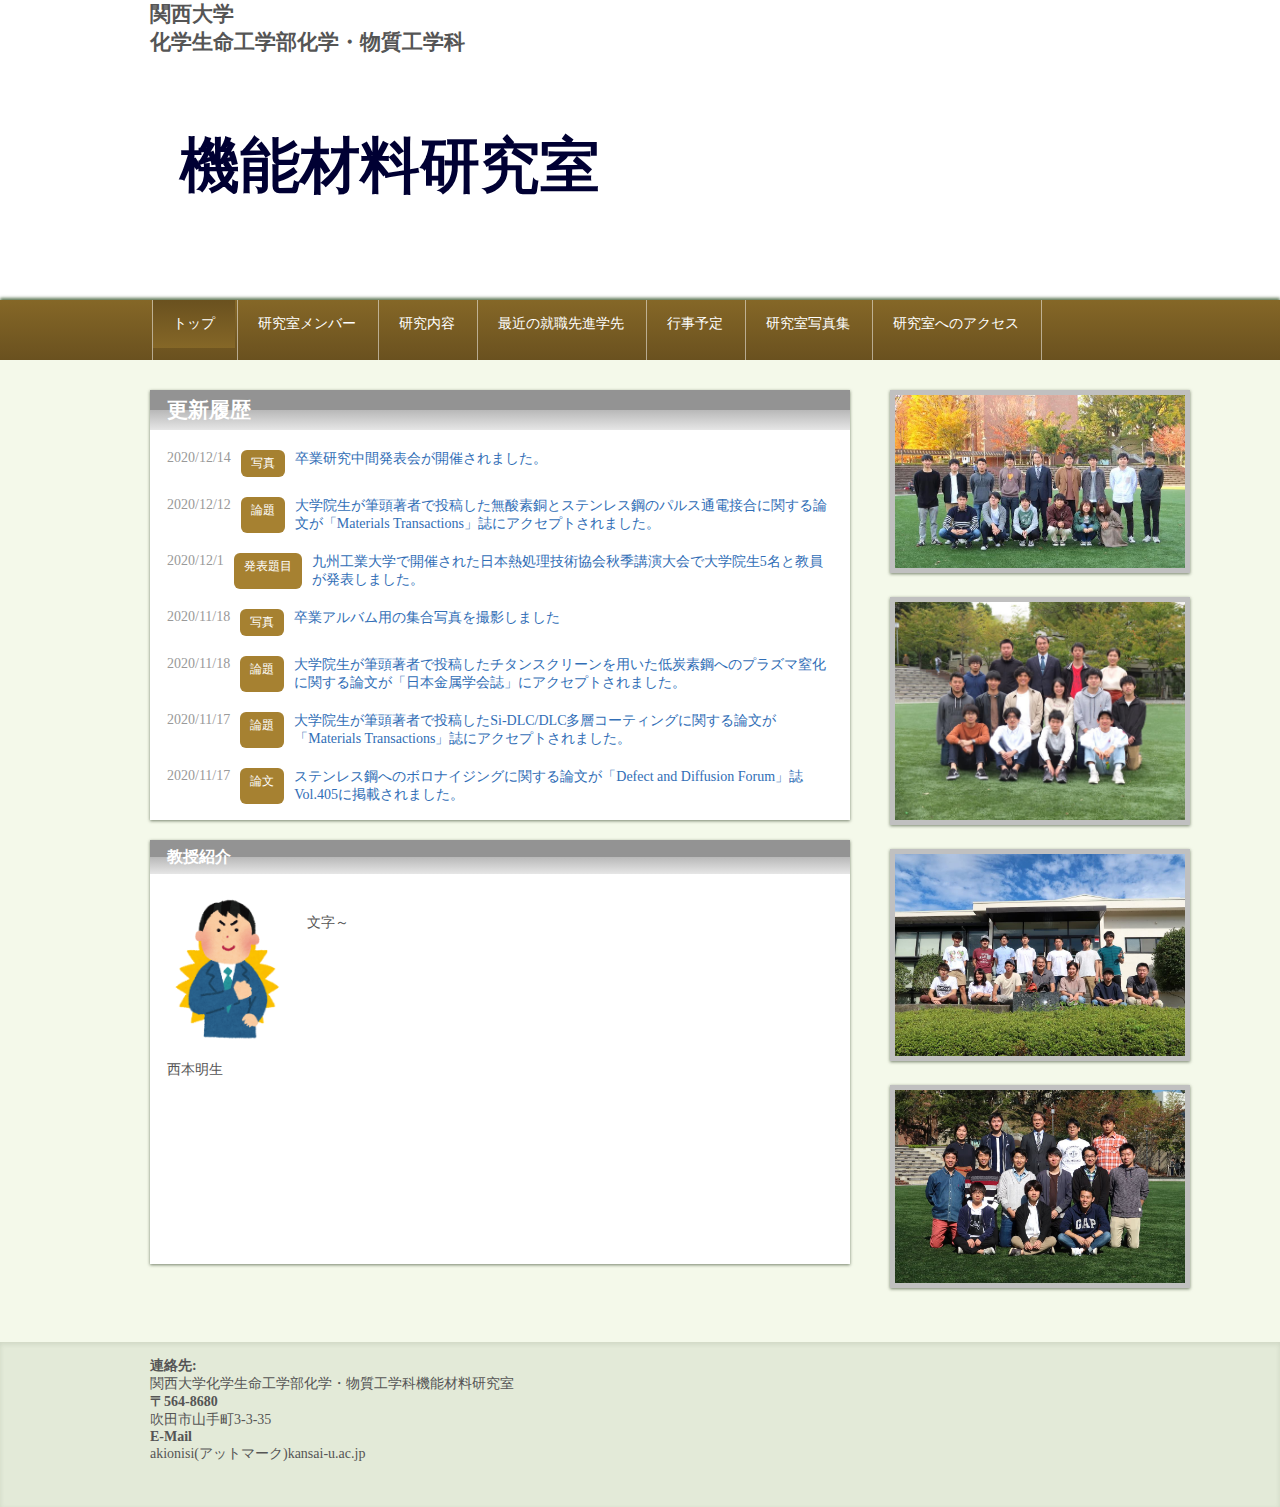
<file: 研究室ホームページ/index.html>
<!DOCTYPE html>
<html>
  <head>
  <meta charset="UTF-8">
    <title>機能材料研究室</title>
    <link rel="stylesheet" href="style.css">
    <link rel="icon"  href="favicon.ico">
  </head>
  <body>
    <!-- -----------header--------------- -->
    <div class="top-head">
      <div class="content">
        <h2>関西大学</h2>
        <h2>化学生命工学部化学・物質工学科</h2>
        <h1>機能材料研究室</h1>
      </div>
    </div>
    <!-- -------------------------------- -->

    <!-- ----------navbar---------------- -->
    <nav class="top-nav">
      <ul>


        <li class="list-border"></li>
        <li>
          <a href="#" class="nav-link active">トップ</a>
        </li>
        <li class="list-border"></li>
        <li>
          <a href="#" class="nav-link">研究室メンバー</a>
        </li>
        <li class="list-border"></li>
        <li>
        <a href="#" class="nav-link">研究内容</a>
        </li>
        <li class="list-border"></li>
        <li>
        <a href="#" class="nav-link">最近の就職先進学先</a>
        </li>
        <li class="list-border"></li>
        <li><a href="#" class="nav-link">行事予定</a>
        </li>
        <li class="list-border"></li>
        <li>
        <a href="#" class="nav-link">研究室写真集</a>
        </li>
        <li class="list-border"></li>
        <li><a href="#" class="nav-link">研究室へのアクセス</a>
        </li>
        <li class="list-border"></li>
        <div class="clear"></div>
      </ul>
    </nav>
    <!-- -------------------------------- -->

    <div class="main-content">
      <div class="content">

        <div class="left-content">
     <!-- ---------------更新履歴-------------------- -->
          <div class="box box-change log">
            <div class="title-back">
              <h2 class="title">更新履歴</h2>
            </div>
            <div class="box-content">
              <ul>
                <li>
                  <span class="date">2020/12/14</span>
                  <a href="" class="tag">写真</a>
                  <a href="" class="text">卒業研究中間発表会が開催されました。</a>
                </li>
                <li>
                  <span class="date">2020/12/12</span>
                  <a href="" class="tag">論題</a>
                  <a href="" class="text">大学院生が筆頭著者で投稿した無酸素銅とステンレス鋼のパルス通電接合に関する論文が「Materials Transactions」誌にアクセプトされました。</a>
                </li>
                <li>
                 <span class="date">2020/12/1</span>
                  <a href="" class="tag">発表題目</a>
                  <a href="" class="text">九州工業大学で開催された日本熱処理技術協会秋季講演大会で大学院生5名と教員が発表しました。</a>
                </li>
                <li>
                  <span class="date">2020/11/18</span>
                  <a href="" class="tag">写真</a>
                  <a href="" class="text">卒業アルバム用の集合写真を撮影しました</a>
                </li>
                <li>
                  <span class="date">2020/11/18</span>
                  <a href="" class="tag">論題</a>
                  <a href="" class="text">大学院生が筆頭著者で投稿したチタンスクリーンを用いた低炭素鋼へのプラズマ窒化に関する論文が「日本金属学会誌」にアクセプトされました。</a>
                </li>
                <li>
                  <span class="date">2020/11/17</span>
                  <a href="" class="tag">論題</a>
                  <a href="" class="text">大学院生が筆頭著者で投稿したSi-DLC/DLC多層コーティングに関する論文が「Materials Transactions」誌にアクセプトされました。</a>
                </li>
                <li>
                  <span class="date">2020/11/17</span>
                  <a href="" class="tag">論文</a>
                  <a href="" class="text">ステンレス鋼へのボロナイジングに関する論文が「Defect and Diffusion Forum」誌Vol.405に掲載されました。</a>
                </li>
                <li>
                  <span class="date">2020/10/15</span>
                  <a href="" class="tag"></a>
                  <a href="" class="text">日本鉄鋼協会秋季講演大会でステンレス鋼へのDLCコーティングに関する研究を発表した大学院生が学生ポスターセッション奨励賞を受賞しました。</a>
                </li>
                <li>
                  <span class="date">20209/25/</span>
                  <a href="" class="tag"></a>
                  <a href="" class="text">日本金属学会秋期講演大会で高エントロピー合金の焼結に関する研究を発表した大学院生が第35回優秀ポスター賞を受賞しました。</a>
                </li>
                <li>
                  <span class="date">2020/9/23</span>
                  <a href="" class="tag"></a>
                  <a href="" class="text">3年次特別演習履修生に対する研究室見学会・説明会を行います。参加希望者は教員までメールで申し込んで下さい。</a>
                </li>
                <li>
                  <span class="date">2020/9/17</span>
                  <a href="" class="tag">発表題目</a>
                  <a href="" class="text">オンラインで開催された日本鉄鋼協会春季講演大会で大学院生6名が発表しました。</a>
                </li>
                <li>
                  <span class="date">2020/9/16</span>
                  <a href="" class="tag">発表題目</a>
                  <a href="" class="text">オンラインで開催された日本金属学会秋期講演大会で大学院生7名が発表しました。</a>
                </li>
              </ul>
            </div>
          </div>
          <!-- ---------------------------------------------- -->

          <!-- ---------------教授紹介--------------------- -->
          <div class="box box-teacher introduction">
            <div class="title-back">
              <h3 class="title">教授紹介</h3>
            </div>
            <div class="box-content flex">
              <span>
                <img src="img/professor.png" style="width:120px;">            
                <p>西本明生</p>
              </span>
              <span class="honbun">文字～</span>
            </div>
          </div>
        </div>
         <!-- -------------------------------------------- -->



        <div class="right-content">
          <img src="2020shugou.jpg" style="width:300px;">
          <img src="2019shugou.jpg" style="width:300px;">
          <img src="201909Summer01.jpg" style="width:300px;">
          <img src="2018shugou.jpg" style="width:300px;">
        </div>
        <div class="clear"></div>
      </div>

      <div class="footer">
       <div class="content">
        <div class="footer-info">
           <strong>連絡先:
           </strong>
           <div class="info">関西大学化学生命工学部化学・物質工学科機能材料研究室</div>
         </div>
         <div class="footer-info">
           <strong>〒564-8680</strong>
           <div class="info">吹田市山手町3-3-35</div>
         </div>
         <div class="footer-info">
           <strong>E-Mail</strong>
           <div class="info">akionisi(アットマーク)kansai-u.ac.jp</div>
         </div>
       </div>
     </div>
    </div>
  </body>
</html>
</file>
<file: 研究室ホームページ/style.css>
html, body{
  margin: 0;
  padding: 0;
  width: 100%;
  height: 100%;
 }

  body{
    background-color: #f4f9ea;
    font-size: 14px;
   color: #555;
 }


 h1, h2, h3, h4, h5, h6{
   margin: 0;
 }

 li{
   display:flex;
 }

 ul{
   margin:0;
   padding:0;
   list-style: none;
 }

  .clear{
     clear: both;
 }


  a{
    color: #316eb6;
    text-decoration: none
 }

  a:hover{
    color: #1d487b;
 }

/*----------------------------------------
                  header
  ----------------------------------------*/
  .top-head{
    height: 300px;
    width: 100%;
    background-color:white;
 
    background-image: url(https://cdn.pixabay.com/photo/2016/08/02/15/08/banner-1563654_1280.jpg);
    background-repeat:no-repeat;
    background-position: center;
    background-size: contain;
 }


  .content{
    width: 980px;
    margin: 0 auto;
 }


  .top-head h1{
    color: #000033;
    font-size: 60px;
    padding-top: 70px;
    margin-left: 30px;
    text-shadow: 1px 2px 2px rgba(52,85,43,0,8);
 }

  /*--------------------------------------------
                  navbar
  --------------------------------------------*/
  .top-nav{
    /* IE10 Consumer Preview */
    background-image: -ms-linear-gradient(top, #856727 0%, #6A511F 100%);
    /* Mozilla Firefox */
    background-image: -moz-linear-gradient(top, #856727 0%, #6A511F 100%);
    /* 0pera */
    background-image: -o-linear-gradient(top, #856727 0%, #6A511F 100%);
    /* Webkit (Safari/Chrome 10) */
    background-image: -webkit-gradient(linear, left top, left bottom, color-stop(0, #856727), color-stop(1, #6A511F));
    /* Webkit (Chrome 11+) */
    background-image: -webkit-linear-linear-gradient(top, #856727 0%, #6A511F 100%);
    /* W3C Markup, IE10 Release Preview */
    background-image: linear-gradient(to bottom, #856727 0%, #6A511F 100%);
    box-shadow: 0px -2px 3px rgba(52,85,43,0.8);
 }

  .top-nav ul{
    margin: 0 auto;
    width: 980px;
 }

  .top-nav li{
    float: left;
 }

  .top-nav .nav-link{
    color: white;
    display: block;
    width: auto;
    front-size: center;
    text-align: center;
    padding: 15px 20px;
 }

  .top-nav .nav-link:hover{
    opacity: 0.5;
 }

  .top-nav .nav-link.active{
    opacity: 1;
     /* IE10 Consumer Preview */
    background-image: -ms-linear-gradient(bottom, #856727 0%, #6A511F 100%);
    /* Mozilla Firefox */
    background-image: -moz-linear-gradient(bottom, #856727 0%, #6A511F 100%);
    /* 0pera */
    background-image: -o-linear-gradient(bottom, #856727 0%, #6A511F 100%);
    /* Webkit (Safari/Chrome 10) */
    background-image: -webkit-gradient(bottom, left top, left bottom, color-stop(0, #856727), color-stop(1, #6A511F));
    /* Webkit (Chrome 11+) */
    background-image: -webkit-linear-linear-gradient(bottom, #856727 0%, #6A511F 100%);
    /* W3C Markup, IE10 Release Preview */
    background-image: linear-gradient(to top, #856727 0%, #6A511F 100%);
 }

    .top-nav li.list-border{
      width: 2px;
      background-color: rgba(49,25,0,0,7);
      display: block;
      height: 60px;
      border-right: 1px solid #fff;
      opacity: 0.5;
 }

  /*---------------------------------------------
                     main-content
  ---------------------------------------------*/
  .main-content{
    background-color: #f4f9ea;
    padding-top: 30px;
 }

  .box{
    background-color: #fff;
    box-shadow: 0px 1px 3px rgba(34,50,24,0.6);
    margin-bottom: 20px;
 }

  .title-back{
    /* IE10 Consumer Preview */
    background-image: -ms-linear-gradient(top, #b8b8b8 0%, #b8b8b8 50%, #666666 50.1%, #666666 100%);
    /* Mozilla Firefox */
    background-image: -moz-linear-gradient(top, #b8b8b8 0%, #b8b8b8 50%, #666666 50.1%, #666666 100%);
    /* 0pera */
    background-image: -o-linear-gradient(top, #EDCA2F 0%, #EDCA2F 50%, #DDBE34 50.1%, #DDBE34 100%);
    /* Webkit (Safari/Chrome 10) */
    background-image: -webkit-gradient(linear, left top, left bottom, color-stop(0, #EDCA2F), color-stop(0.5, #EDCA2F), color-stop(0.501, #DDBE34), color-stop(1, #DDBE34));
    /* Webkit (Chrome 11+) */
    background-image: -webkit-linear-linear-gradient(top, #b8b8b8 0%, #b8b8b8 50%, #666666 50.1%, #666666 100%);
    /* W3C Markup, IE10 Release Preview */
    background-image: linear-gradient(to bottom, #939393 0%, #939393 50%, #b8b8b8 50.1%, #e6e6e6 100%);
 }

  .title-back .title{
    color: #fff;
    front-size: 18px;
    padding: 6px 17px;
 }

   .box-content{
    padding: 20px 17px;
    height: 350px;
    overflow: scroll;
 }

  .box-content ul li .date{
    color: #999;
 }

  .box-content ul li .tag{
    background-color: #a68131;
    color: #fff;
    text-decoration: none;
    padding: 5px 10px;
    border-radius: 6px;
    font-size: 12px;
    margin: 0px 10px;
    flex-shrink: 0;
    display: table;
 }

  .box-content ul li{
    margin-bottom: 20px;
 }

  .box-change{
   width: 700px;
 }
 
 .box-teacher{
   width: 700px;
 }

 .box-large .box-content{
   height: 250px;
   overflow: scroll;
 }

   .box-small.service{
   margin-right: 0px;
 }

   .box-small.service{
   margin-right: 0px;
 }

  .box-small .box-content img{
   width: 100%;
   border-radius: 4px;
   float: left;
 }

 .flex {
   display:flex;
 }

 .honbun {
   margin:20px;
 }

 .main-content .right-content{
   float: left;
   width: 240px;
   margin-left: 40px;
 }
 
  .main-content .right-content img{
   width: 100%;
   border: 5px solid #c0c0c0;
   box-shadow: 0px 1px 3px rgba(34,50,24,0.6);
   margin-bottom: 20px;
   box-sizing: border-box;
 }
 
 .main-content .left-content{
   float: left;
   width: 700px;
 }

  /*---------------------------------------------
                    footer
  ---------------------------------------------*/
 .footer{
   height: 150px;
   width: 100%;
   margin-top: 30px;
   padding-top: 15px;
   background-color: #e3ead8;
   box-shadow: 0px 2px 5px rgba(34,50,24,0.1) inset;
 }
 }
 
 .footer .footer-info{
   color: #777;
   padding: 8px 0px;
 }
</file>
